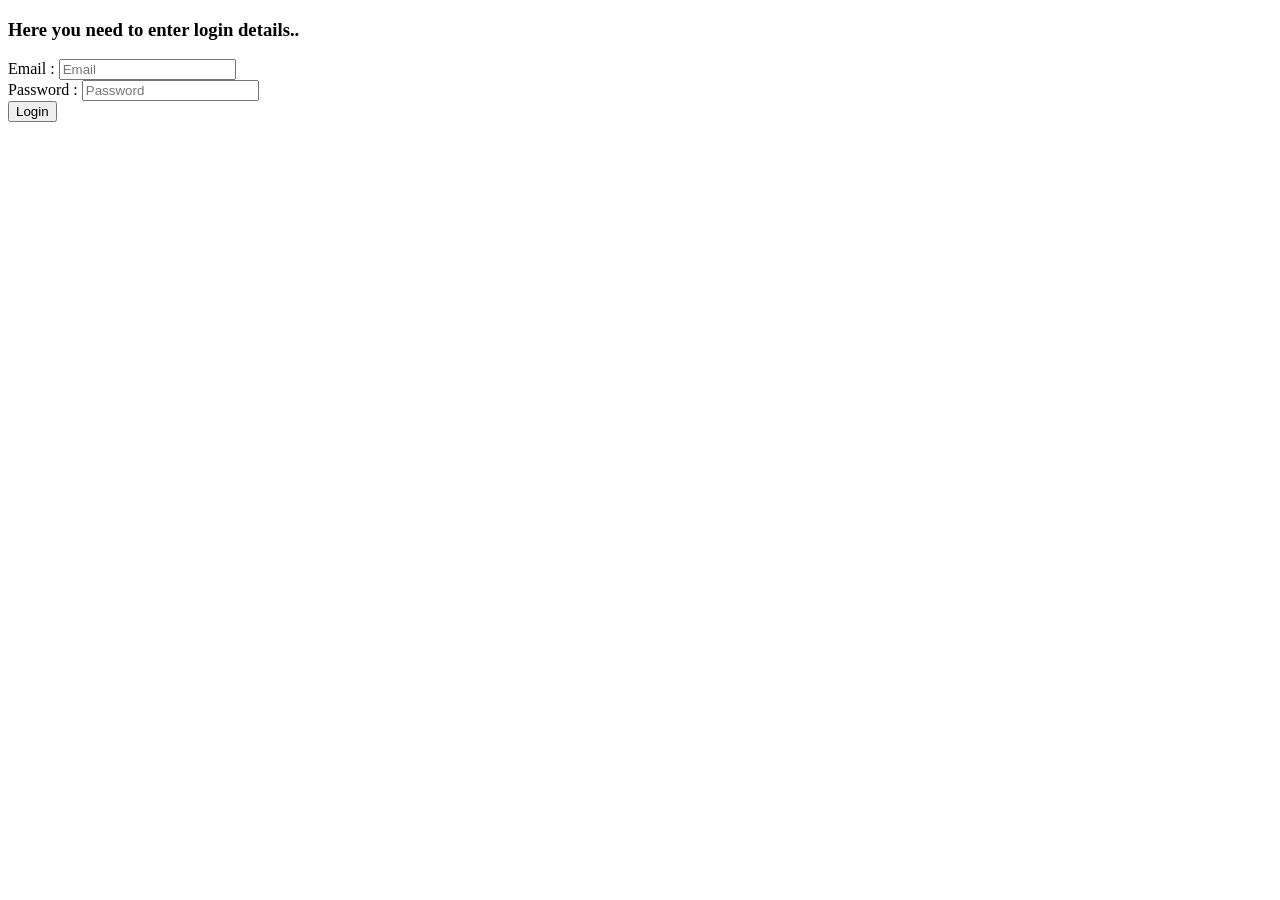
<file: 09_FrontEnd/LoginForm.html>
<!DOCTYPE html>
<html lang="en">
<head>
    <meta charset="UTF-8">
    <title>Login</title>
</head>
<body>
<form action="https://www.google.com">
    <h3> Here you need to enter login details..</h3>
    <label for="email">Email :</label>
    <input type="email" id="email" name="username" placeholder="Email">
    <br>
    <label for="password">Password :</label>
    <input type="password" id="password" name="password" placeholder="Password">
    <br>
    <input type="submit" value="Login">
</form>

</body>
</html>
</file>
